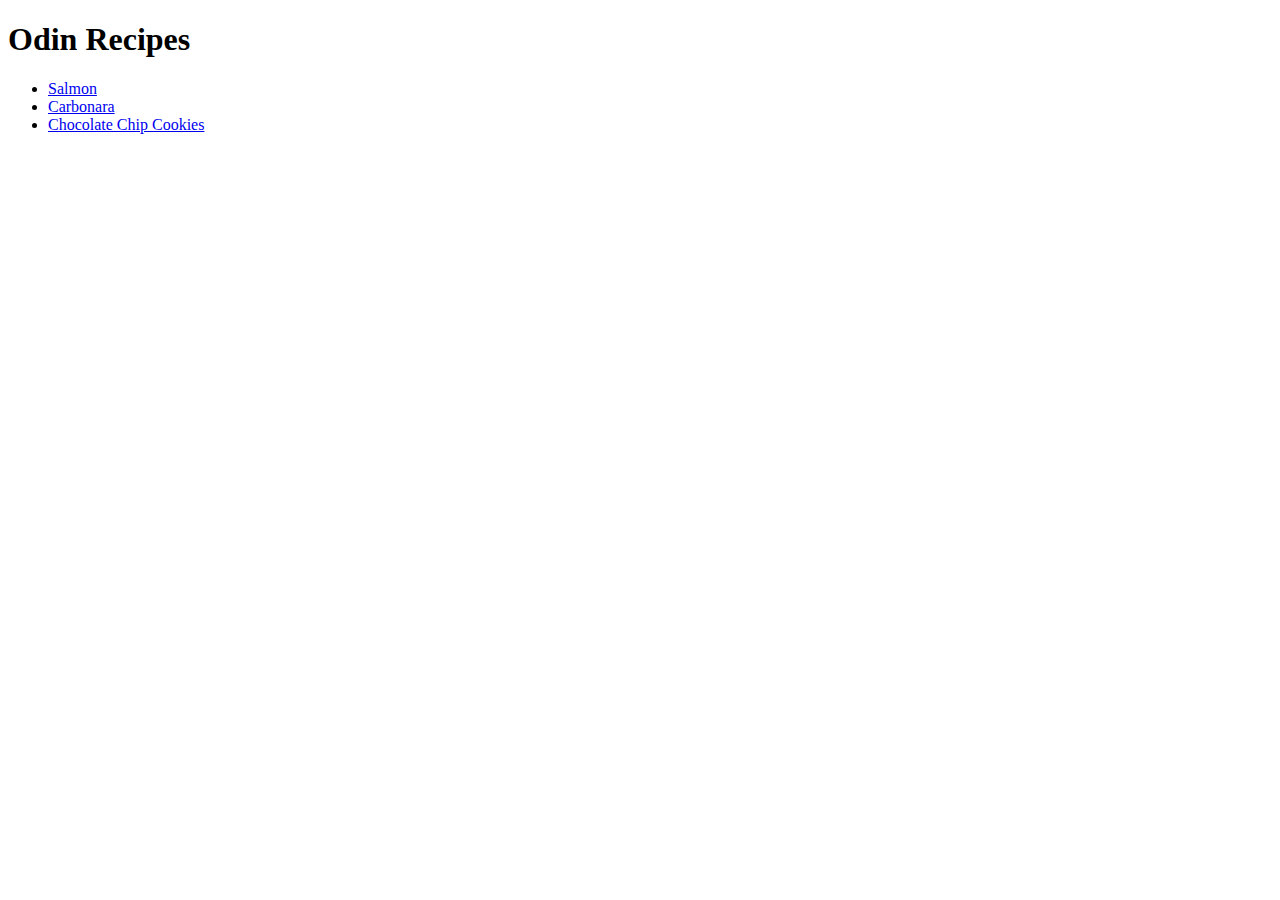
<file: index.html>
<!DOCTYPE html>
<html lang="en">
<head>
    <meta charset="utf-8">
    <title>Odin Recipes</title>
</head>
<body>
    <h1>Odin Recipes</h1>
    <ul>
        <li><a href="recipes/salmon.html">Salmon</a></li>
        <li><a href="recipes/carbonara.html">Carbonara</a></li>
        <li><a href="recipes/cookies.html">Chocolate Chip Cookies</a></li>
    </ul>
</body>

</html>
</file>
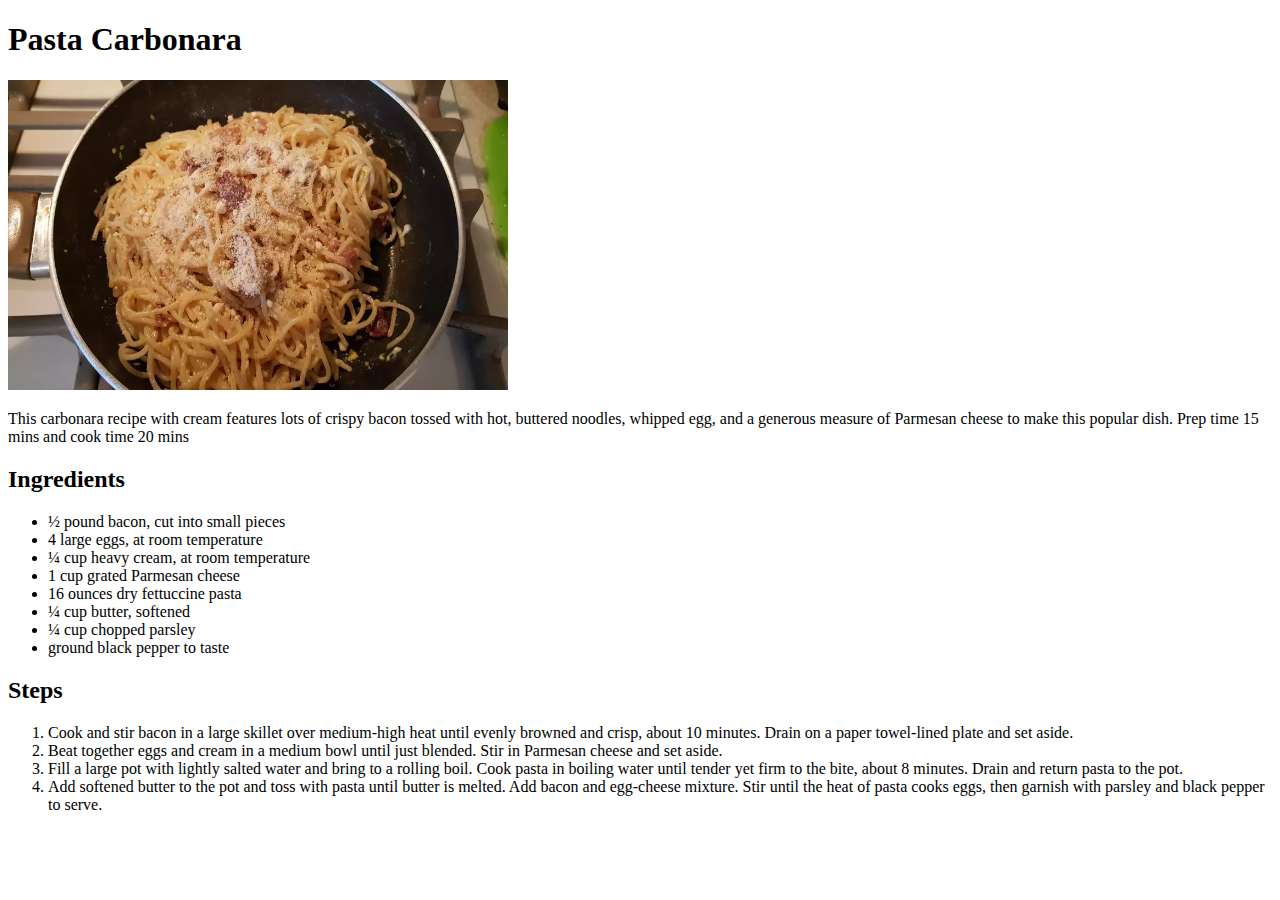
<file: recipes/carbonara.html>
<!DOCTYPE html>
<html lang="en">
<head>
    <meta charset="UTF-8">
    <title>Creamy Pasta Carbonara</title>
</head>
<body>
    <h1>Pasta Carbonara</h1>
    <img src="../images/carbonara.jpg" alt="pasta carbonara on a pan fulled with cheese and bacon looking amazing" height="310" width="500">
    <p>This carbonara recipe with cream features lots of crispy bacon tossed with hot, buttered noodles, whipped egg, and a generous measure of Parmesan cheese to make this popular dish. Prep time 15 mins and cook time 20 mins</p>
    <h2>Ingredients</h2>
    <ul>
        <li>½ pound bacon, cut into small pieces</li>
        <li>4 large eggs, at room temperature</li>
        <li>¼ cup heavy cream, at room temperature</li>
        <li>1 cup grated Parmesan cheese</li>
        <li>16 ounces dry fettuccine pasta</li>
        <li>¼ cup butter, softened</li>
        <li>¼ cup chopped parsley</li>
        <li>ground black pepper to taste</li>
    </ul>
    <h2>Steps</h2>
    <ol>
        <li>Cook and stir bacon in a large skillet over medium-high heat until evenly browned and crisp, about 10 minutes. Drain on a paper towel-lined plate and set aside.</li>
        <li>Beat together eggs and cream in a medium bowl until just blended. Stir in Parmesan cheese and set aside.</li>
        <li>Fill a large pot with lightly salted water and bring to a rolling boil. Cook pasta in boiling water until tender yet firm to the bite, about 8 minutes. Drain and return pasta to the pot.</li>
        <li>Add softened butter to the pot and toss with pasta until butter is melted. Add bacon and egg-cheese mixture. Stir until the heat of pasta cooks eggs, then garnish with parsley and black pepper to serve.</li>
    </ol>
</body>
</html>
</file>
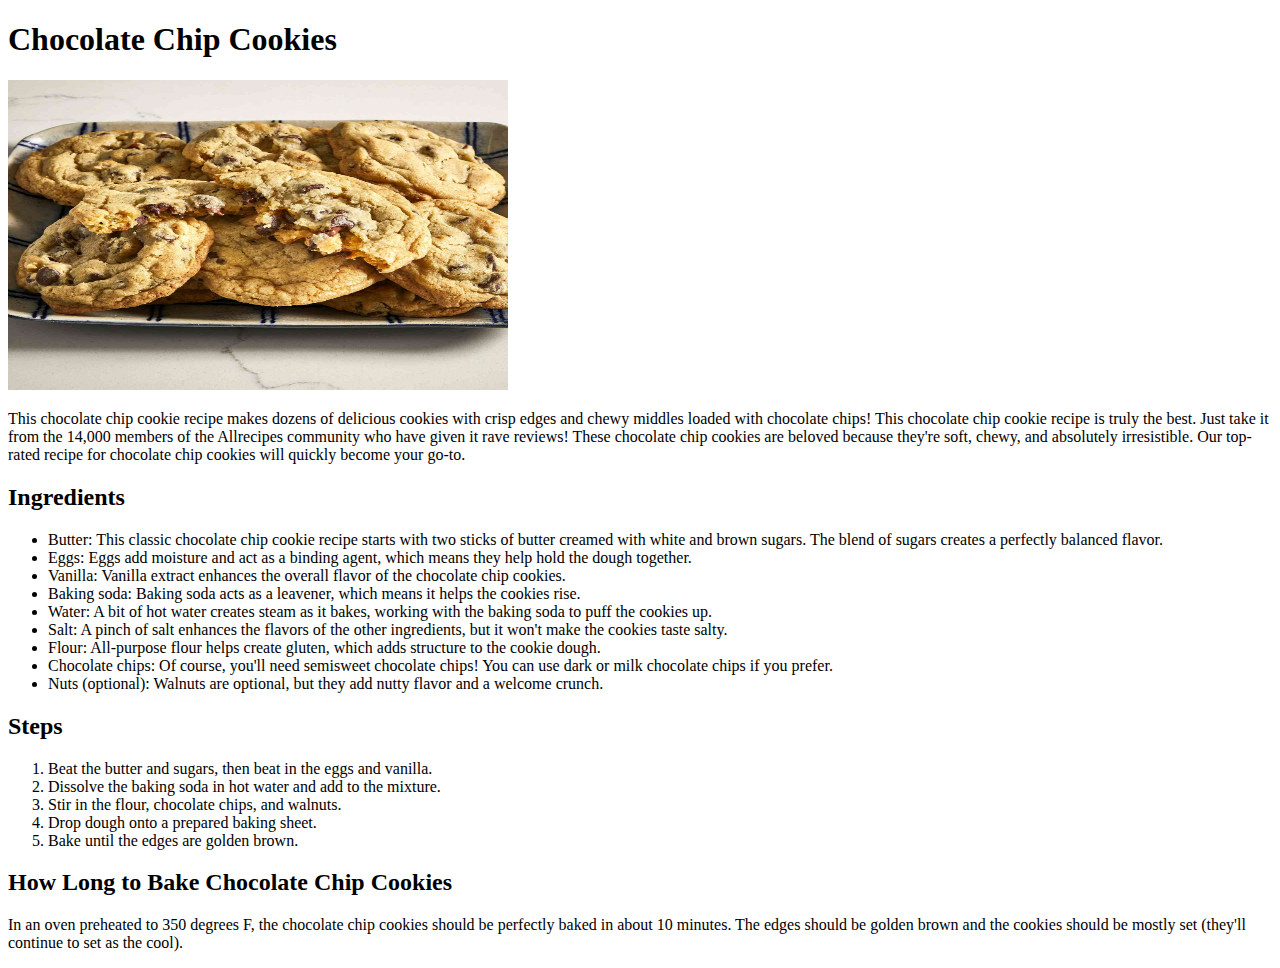
<file: recipes/cookies.html>
<!DOCTYPE html>
<html lang="en">
<head>
    <meta charset="UTF-8">
    <title>Chocolate Chip Cookies</title>
</head>
<body>
    <h1>Chocolate Chip Cookies</h1>
    <img src="../images/chocolate-cookies.jpg" alt="A dozen of chocolate cookies on a plate" height="310" width="500">
    <p>This chocolate chip cookie recipe makes dozens of delicious cookies with crisp edges and chewy middles loaded with chocolate chips! This chocolate chip cookie recipe is truly the best. Just take it from the 14,000 members of the Allrecipes community who have given it rave reviews! These chocolate chip cookies are beloved because they're soft, chewy, and absolutely irresistible. Our top-rated recipe for chocolate chip cookies will quickly become your go-to.</p>
    <h2>Ingredients</h2>
    <ul>
        <li>Butter: This classic chocolate chip cookie recipe starts with two sticks of butter creamed with white and brown sugars. The blend of sugars creates a perfectly balanced flavor.</li>
        <li>Eggs: Eggs add moisture and act as a binding agent, which means they help hold the dough together.</li>
        <li>Vanilla: Vanilla extract enhances the overall flavor of the chocolate chip cookies.</li>
        <li>Baking soda: Baking soda acts as a leavener, which means it helps the cookies rise.</li>
        <li>Water: A bit of hot water creates steam as it bakes, working with the baking soda to puff the cookies up.</li>
        <li>Salt: A pinch of salt enhances the flavors of the other ingredients, but it won't make the cookies taste salty.</li>
        <li>Flour: All-purpose flour helps create gluten, which adds structure to the cookie dough.</li>
        <li>Chocolate chips: Of course, you'll need semisweet chocolate chips! You can use dark or milk chocolate chips if you prefer.</li>
        <li>Nuts (optional): Walnuts are optional, but they add nutty flavor and a welcome crunch.</li>
    </ul>
    <h2>Steps</h2>
    <ol>
        <li>Beat the butter and sugars, then beat in the eggs and vanilla.</li>
        <li>Dissolve the baking soda in hot water and add to the mixture.</li>
        <li>Stir in the flour, chocolate chips, and walnuts.</li>
        <li>Drop dough onto a prepared baking sheet.</li>
        <li>Bake until the edges are golden brown.</li>
    </ol>
    <h2>How Long to Bake Chocolate Chip Cookies</h2>
    <p>In an oven preheated to 350 degrees F, the chocolate chip cookies should be perfectly baked in about 10 minutes. The edges should be golden brown and the cookies should be mostly set (they'll continue to set as the cool).</p>
</body>
</html>
</file>
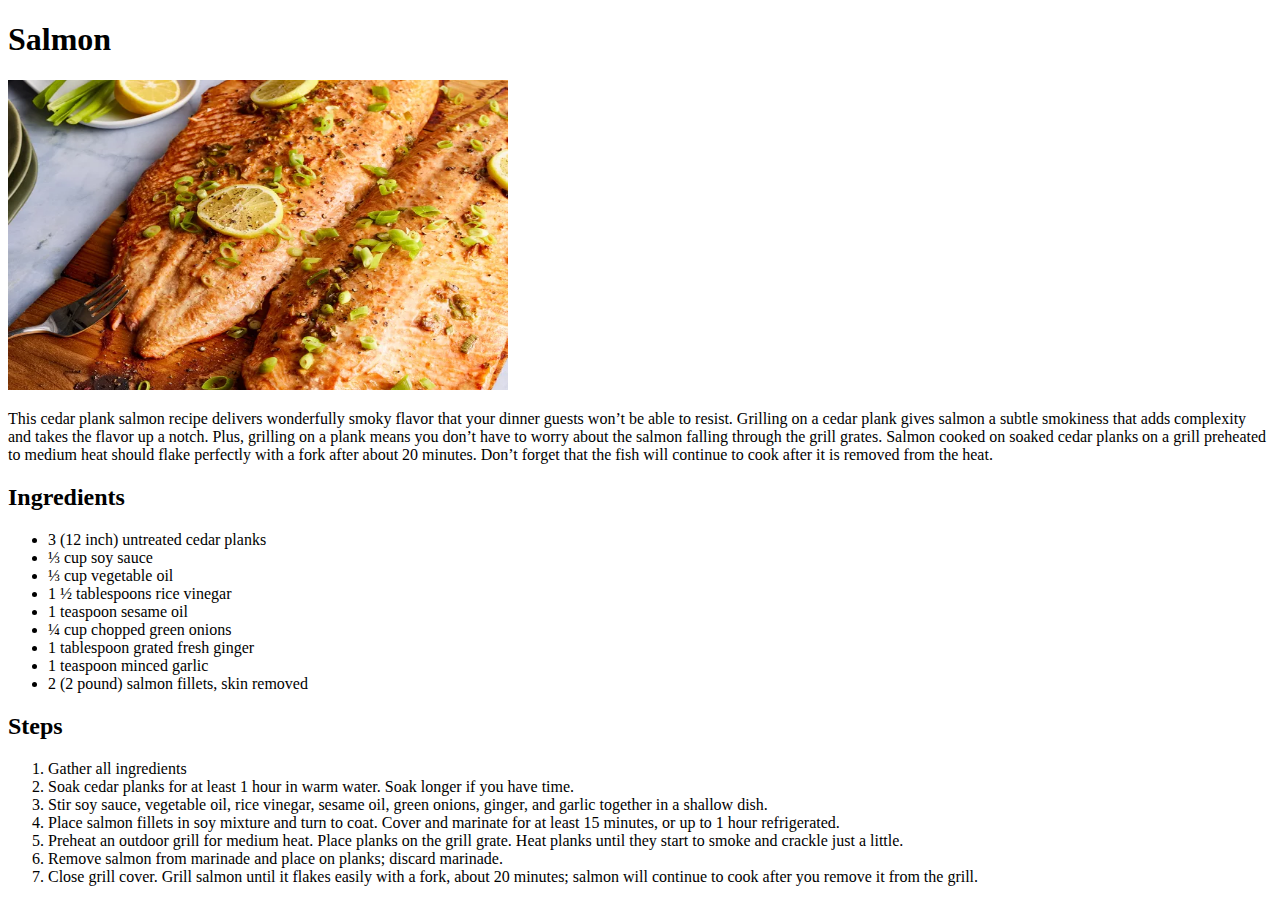
<file: recipes/salmon.html>
<!DOCTYPE html>
<html lang="en">
<head>
    <meta charset="UTF-8">
    <meta name="viewport" content="width=device-width, initial-scale=1.0">
    <title>Salmon</title>
</head>
<body>
    <h1>Salmon</h1>
    <img src="../images/salmon.jpg" alt="Perfectly cooked salmon that has sliced green onion and a slice of lemon on top." height="310" width="500">
    <p>This cedar plank salmon recipe delivers wonderfully smoky flavor that your dinner guests won’t be able to resist. Grilling on a cedar plank gives salmon a subtle smokiness that adds complexity and takes the flavor up a notch. Plus, grilling on a plank means you don’t have to worry about the salmon falling through the grill grates. Salmon cooked on soaked cedar planks on a grill preheated to medium heat should flake perfectly with a fork after about 20 minutes. Don’t forget that the fish will continue to cook after it is removed from the heat. </p>
    <h2>Ingredients</h2>
    <ul>
        <li>3 (12 inch) untreated cedar planks</li>
        <li>⅓ cup soy sauce</li>
        <li>⅓ cup vegetable oil</li>
        <li>1 ½ tablespoons rice vinegar</li>
        <li>1 teaspoon sesame oil</li>
        <li>¼ cup chopped green onions</li>
        <li>1 tablespoon grated fresh ginger</li>
        <li>1 teaspoon minced garlic</li>
        <li>2 (2 pound) salmon fillets, skin removed</li>
    </ul>
    <h2>Steps</h2>
    <ol>
        <li>Gather all ingredients</li>
        <li>Soak cedar planks for at least 1 hour in warm water. Soak longer if you have time.</li>
        <li>Stir soy sauce, vegetable oil, rice vinegar, sesame oil, green onions, ginger, and garlic together in a shallow dish.</li>
        <li>Place salmon fillets in soy mixture and turn to coat. Cover and marinate for at least 15 minutes, or up to 1 hour refrigerated.</li>
        <li>Preheat an outdoor grill for medium heat. Place planks on the grill grate. Heat planks until they start to smoke and crackle just a little.</li>
        <li>Remove salmon from marinade and place on planks; discard marinade.</li>
        <li>Close grill cover. Grill salmon until it flakes easily with a fork, about 20 minutes; salmon will continue to cook after you remove it from the grill.</li>
    </ol>
</body>
</html>
</file>
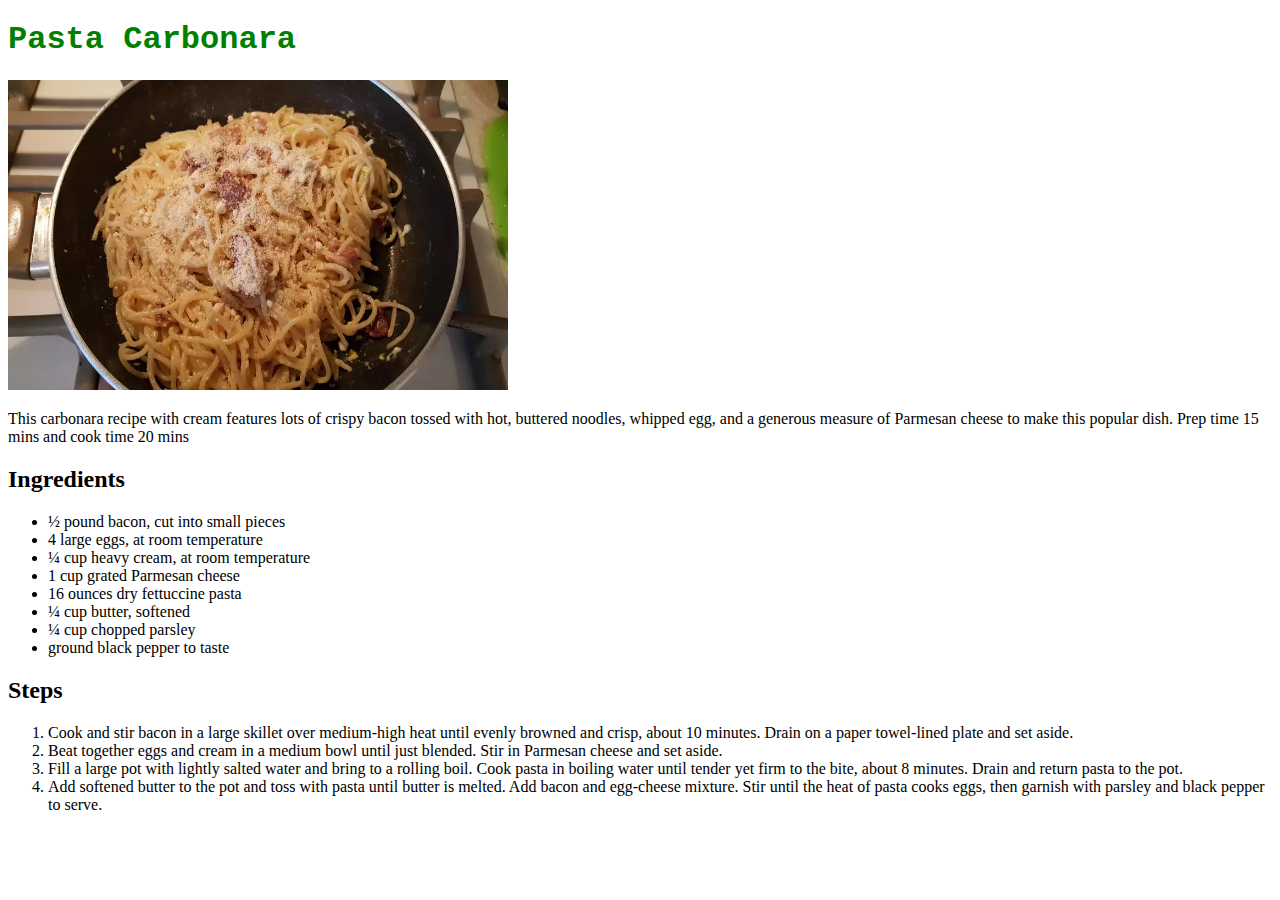
<file: recipes/carbonara/carbonara.html>
<!DOCTYPE html>
<html lang="en">
<head>
    <meta charset="UTF-8">
    <meta http-equiv="X-UA-Compatible" content="IE=edge">
    <meta name="viewport" content="width=device-width, initial-scale=1.0">
    <title>Creamy Pasta Carbonara</title>
    <link rel="stylesheet" href="styles.css">
</head>
<body>
    <h1>Pasta Carbonara</h1>
    <img src="./images/carbonara.jpg" alt="pasta carbonara on a pan fulled with cheese and bacon looking amazing" height="310" width="500">
    <p>This carbonara recipe with cream features lots of crispy bacon tossed with hot, buttered noodles, whipped egg, and a generous measure of Parmesan cheese to make this popular dish. Prep time 15 mins and cook time 20 mins</p>
    <h2>Ingredients</h2>
    <ul>
        <li>½ pound bacon, cut into small pieces</li>
        <li>4 large eggs, at room temperature</li>
        <li>¼ cup heavy cream, at room temperature</li>
        <li>1 cup grated Parmesan cheese</li>
        <li>16 ounces dry fettuccine pasta</li>
        <li>¼ cup butter, softened</li>
        <li>¼ cup chopped parsley</li>
        <li>ground black pepper to taste</li>
    </ul>
    <h2>Steps</h2>
    <ol>
        <li>Cook and stir bacon in a large skillet over medium-high heat until evenly browned and crisp, about 10 minutes. Drain on a paper towel-lined plate and set aside.</li>
        <li>Beat together eggs and cream in a medium bowl until just blended. Stir in Parmesan cheese and set aside.</li>
        <li>Fill a large pot with lightly salted water and bring to a rolling boil. Cook pasta in boiling water until tender yet firm to the bite, about 8 minutes. Drain and return pasta to the pot.</li>
        <li>Add softened butter to the pot and toss with pasta until butter is melted. Add bacon and egg-cheese mixture. Stir until the heat of pasta cooks eggs, then garnish with parsley and black pepper to serve.</li>
    </ol>
</body>
</html>
</file>
<file: recipes/carbonara/styles.css>
h1 {
    color: green;
    font-family: 'Courier New', Courier, monospace;
}
</file>
